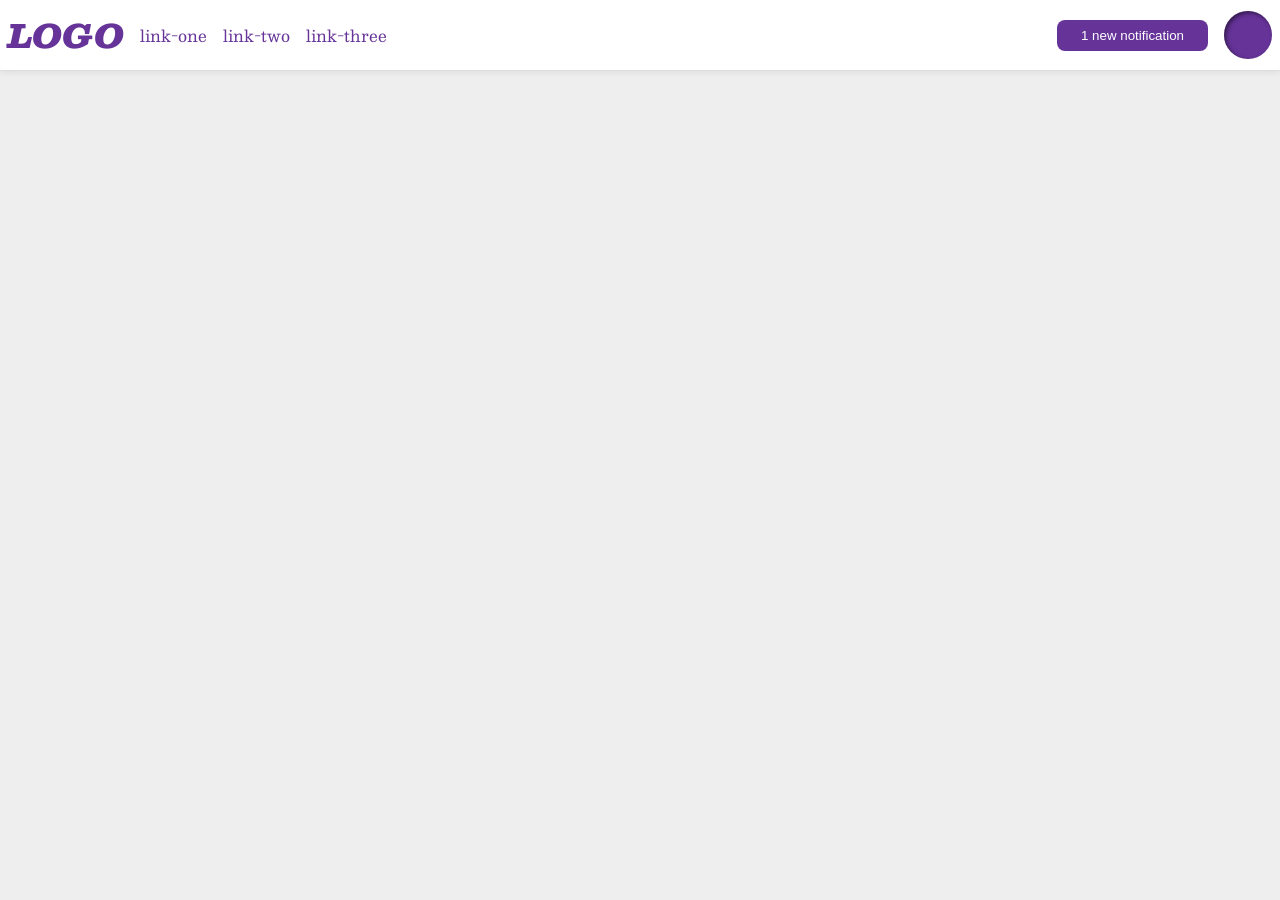
<file: foundations/flex/03-flex-header-2/index.html>
<!DOCTYPE html>
<html lang="en">
  <head>
    <meta charset="UTF-8">
    <meta http-equiv="X-UA-Compatible" content="IE=edge">
    <meta name="viewport" content="width=device-width, initial-scale=1.0">
    <title>Flex Header 2</title>
    <link rel="stylesheet" href="style.css">
  </head>
  <body>
    <div class="header">
      <div class="left">
        <div class="logo">
          LOGO
        </div>
        <ul class="links">
          <li><a href="https://google.com">link-one</a></li>
          <li><a href="https://google.com">link-two</a></li>
          <li><a href="https://google.com">link-three</a></li>
        </ul>
      </div>
      <div class="right">
        <button class="notifications">
          1 new notification
        </button>
        <div class="profile-image"></div>
      </div>
    </div>
  </body>
</html>
</file>
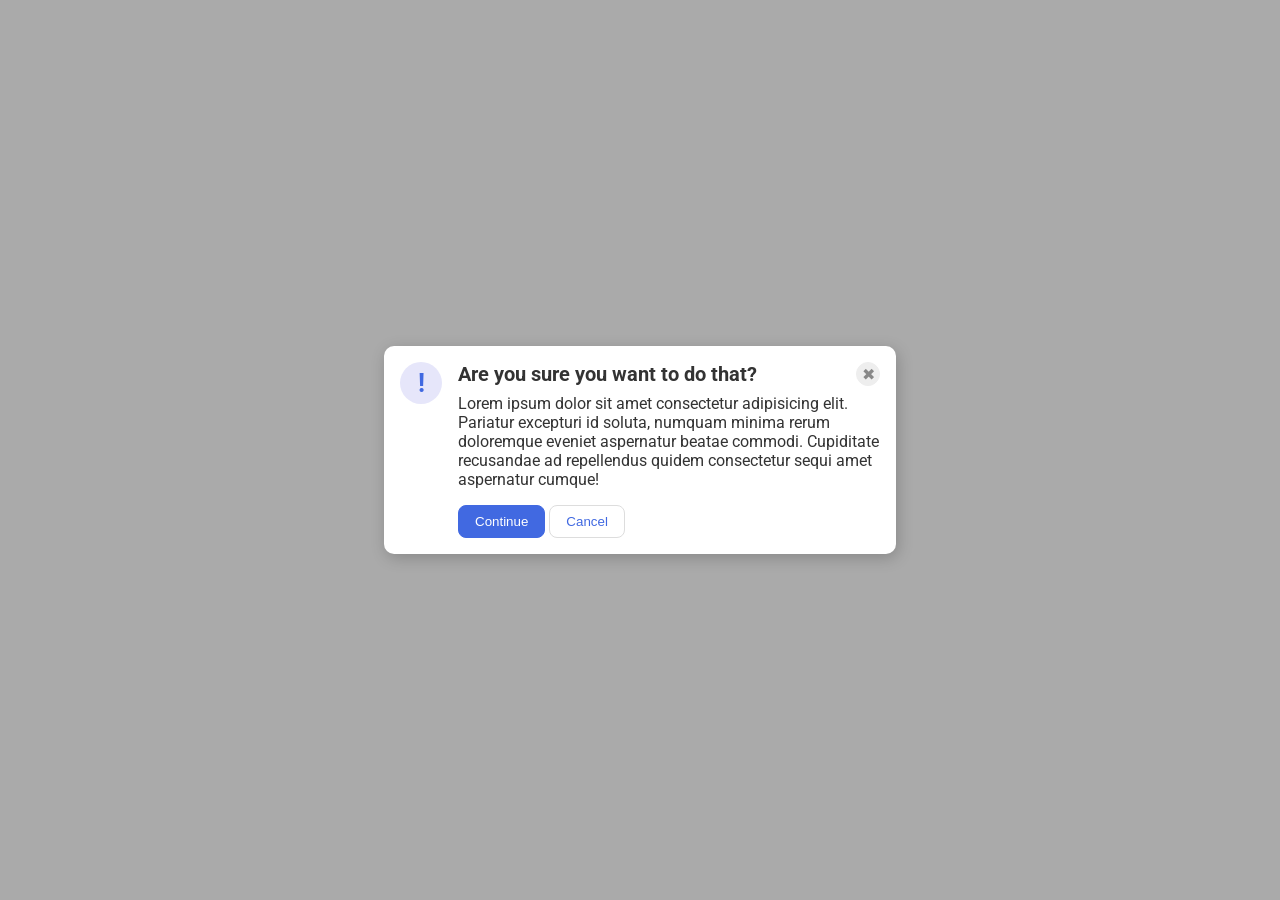
<file: foundations/flex/05-flex-modal/index.html>
<!DOCTYPE html>
<html lang="en">
  <head>
    <meta charset="UTF-8">
    <meta http-equiv="X-UA-Compatible" content="IE=edge">
    <meta name="viewport" content="width=device-width, initial-scale=1.0">
    <link rel="stylesheet" href="style.css">
    <title>Modal</title>
  </head>
  <body>
    <div class="modal">
      <div class="icon">!</div>
      <div class="container">
      <div class="header">Are you sure you want to do that?
        <button class="close-button">✖</button>
      </div>
      <div class="text">Lorem ipsum dolor sit amet consectetur adipisicing elit. Pariatur excepturi id soluta, numquam minima rerum doloremque eveniet aspernatur beatae commodi. Cupiditate recusandae ad repellendus quidem consectetur sequi amet aspernatur cumque!</div>
      <button class="continue">Continue</button>
      <button class="cancel">Cancel</button>
    </div>
  </body>
</html>
</file>
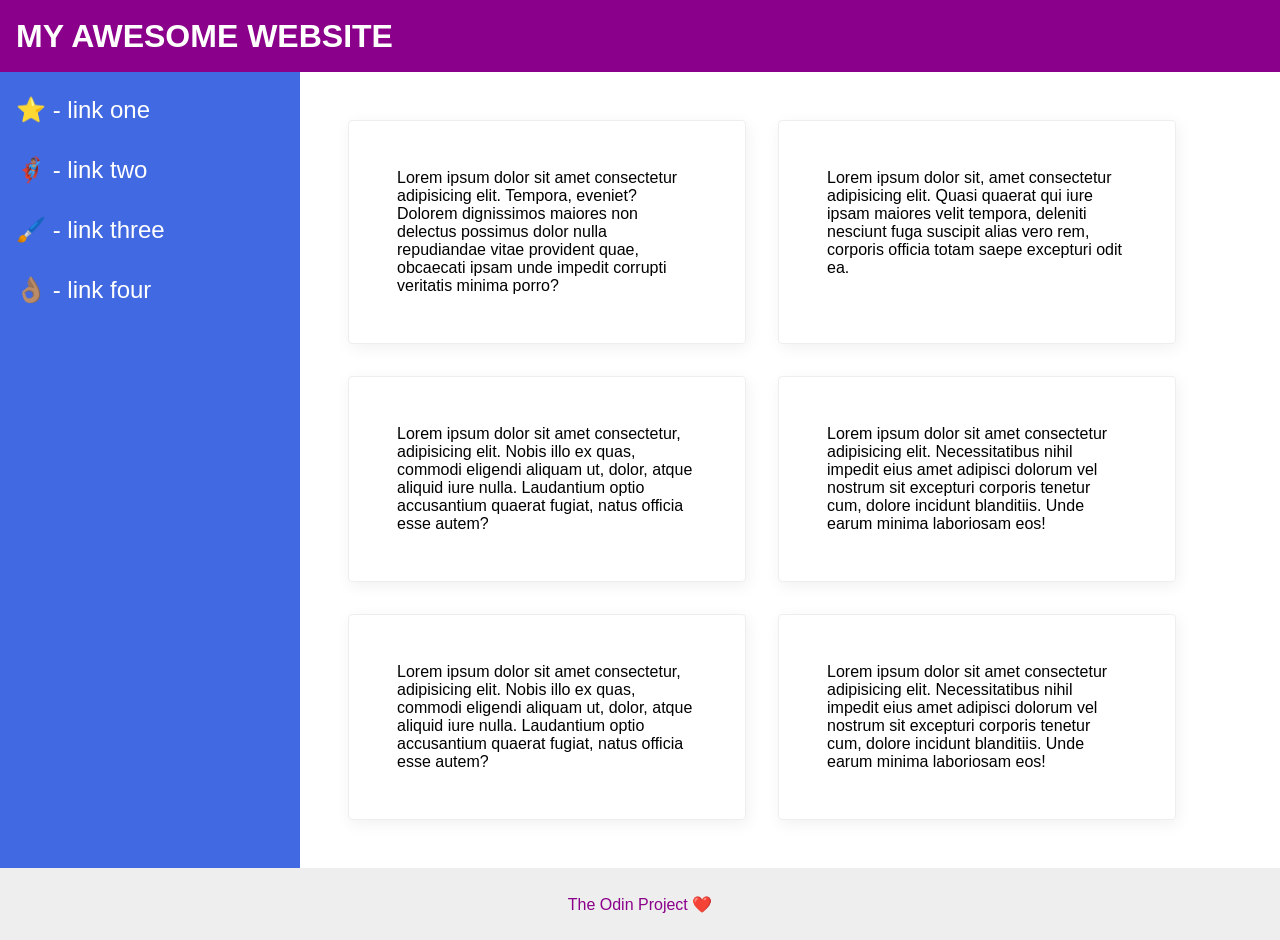
<file: foundations/flex/07-flex-layout-2/index.html>
<!DOCTYPE html>
<html lang="en">
  <head>
    <meta charset="UTF-8">
    <meta http-equiv="X-UA-Compatible" content="IE=edge">
    <meta name="viewport" content="width=device-width, initial-scale=1.0">
    <title>The Holy Grail</title>
    <link rel="stylesheet" href="style.css">
  </head>
  <body>
    <div class="header">
      MY AWESOME WEBSITE
    </div>
    <div class="content">
      <div class="sidebar">
        <ul>
          <li><a href="#">⭐ - link one</a></li>
          <li><a href="#">🦸🏽‍♂️ - link two</a></li>
          <li><a href="#">🖌️ - link three</a></li>
          <li><a href="#">👌🏽 - link four</a></li>
        </ul>
      </div>
      <div class="card-container">
        <div class="card">Lorem ipsum dolor sit amet consectetur adipisicing elit. Tempora, eveniet? Dolorem dignissimos maiores non delectus possimus dolor nulla repudiandae vitae provident quae, obcaecati ipsam unde impedit corrupti veritatis minima porro?</div>
        <div class="card">Lorem ipsum dolor sit, amet consectetur adipisicing elit. Quasi quaerat qui iure ipsam maiores velit tempora, deleniti nesciunt fuga suscipit alias vero rem, corporis officia totam saepe excepturi odit ea.</div>
        <div class="card">Lorem ipsum dolor sit amet consectetur, adipisicing elit. Nobis illo ex quas, commodi eligendi aliquam ut, dolor, atque aliquid iure nulla. Laudantium optio accusantium quaerat fugiat, natus officia esse autem?</div>
        <div class="card">Lorem ipsum dolor sit amet consectetur adipisicing elit. Necessitatibus nihil impedit eius amet adipisci dolorum vel nostrum sit excepturi corporis tenetur cum, dolore incidunt blanditiis. Unde earum minima laboriosam eos!</div>
        <div class="card">Lorem ipsum dolor sit amet consectetur, adipisicing elit. Nobis illo ex quas, commodi eligendi aliquam ut, dolor, atque aliquid iure nulla. Laudantium optio accusantium quaerat fugiat, natus officia esse autem?</div>
        <div class="card">Lorem ipsum dolor sit amet consectetur adipisicing elit. Necessitatibus nihil impedit eius amet adipisci dolorum vel nostrum sit excepturi corporis tenetur cum, dolore incidunt blanditiis. Unde earum minima laboriosam eos!</div>
      </div>
    </div>
    <div class="footer">
      The Odin Project ❤️
    </div>
  </body>
</html>
</file>
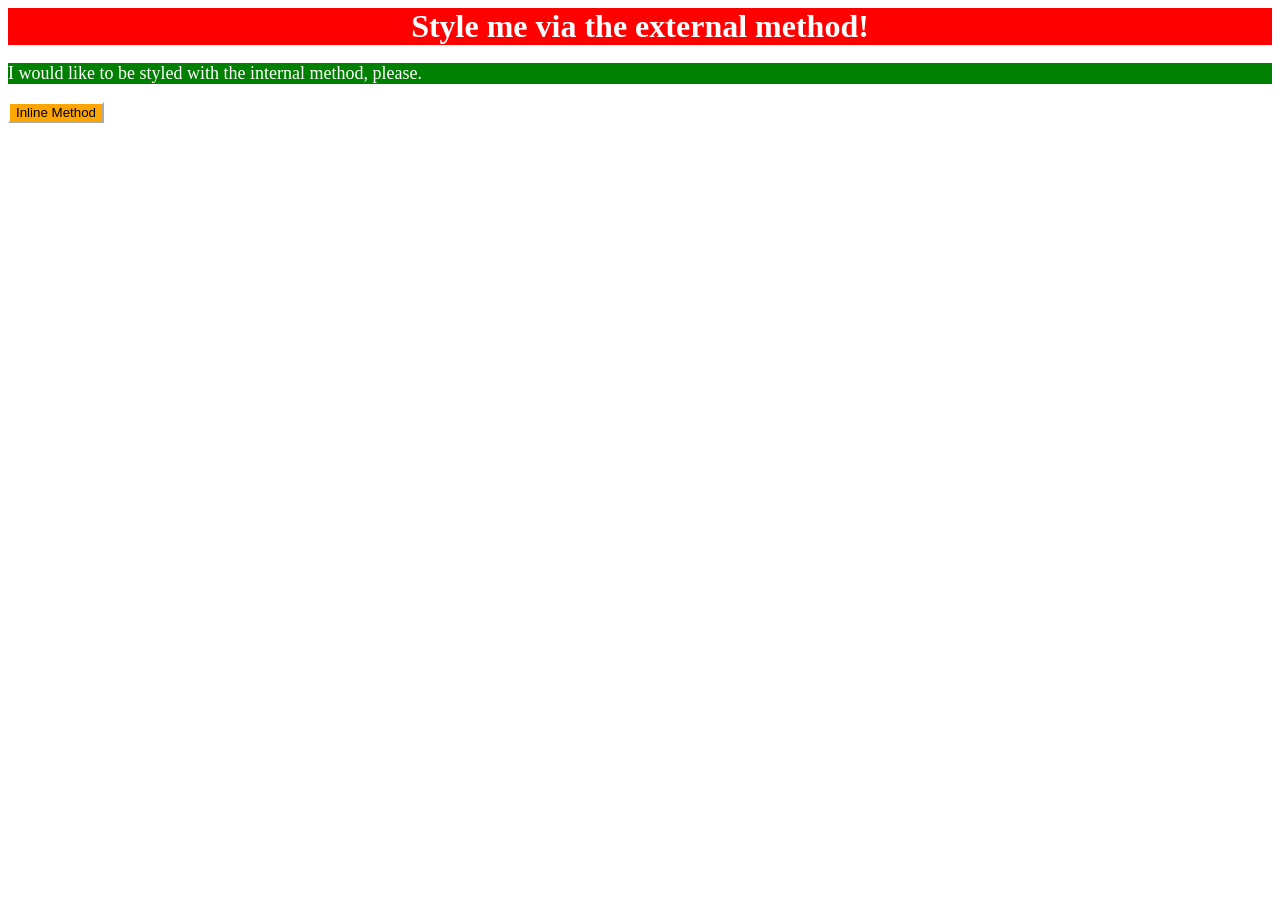
<file: foundations/intro-to-css/01-css-methods/index.html>
<!DOCTYPE html>
<html lang="en">
  <head>
    <style>
      p {
        color: white;
        background-color: green;
        font-size: 18px;
      }
    </style>
    <link rel="stylesheet" href="styles.css">
    <meta charset="UTF-8">
    <meta http-equiv="X-UA-Compatible" content="IE=edge">
    <meta name="viewport" content="width=device-width, initial-scale=1.0">
    <title>Methods for Adding CSS</title>
  </head>
  <body>
    <div>Style me via the external method!</div>
    <p>I would like to be styled with the internal method, please.</p>
    <button style="background-color: orange; border-color: white;">Inline Method</button>
  </body>
</html>
</file>
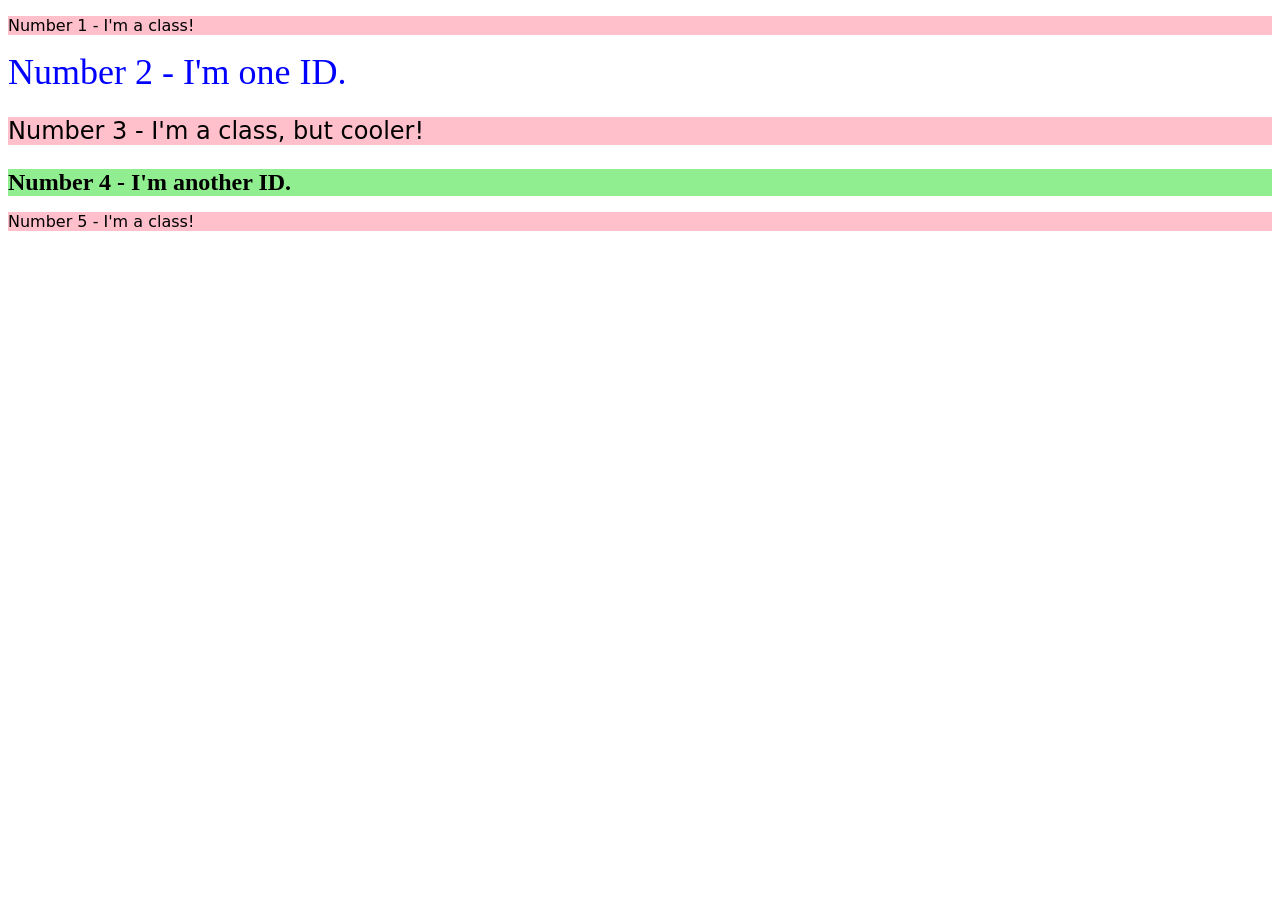
<file: foundations/intro-to-css/02-class-id-selectors/index.html>
<!DOCTYPE html>
<html lang="en">
  <head>
    <meta charset="UTF-8">
    <meta http-equiv="X-UA-Compatible" content="IE=edge">
    <meta name="viewport" content="width=device-width, initial-scale=1.0">
    <title>Class and ID Selectors</title>
    <link rel="stylesheet" href="style.css">
  </head>
  <body>
    <p class="odd">Number 1 - I'm a class!</p>
    <div id="second_element">Number 2 - I'm one ID.</div>
    <p class="odd adjust_font_size">Number 3 - I'm a class, but cooler!</p>
    <div id="fourth_element" class="adjust_font_size">Number 4 - I'm another ID.</div>
    <p class="odd">Number 5 - I'm a class!</p>
  </body>
</html>
</file>
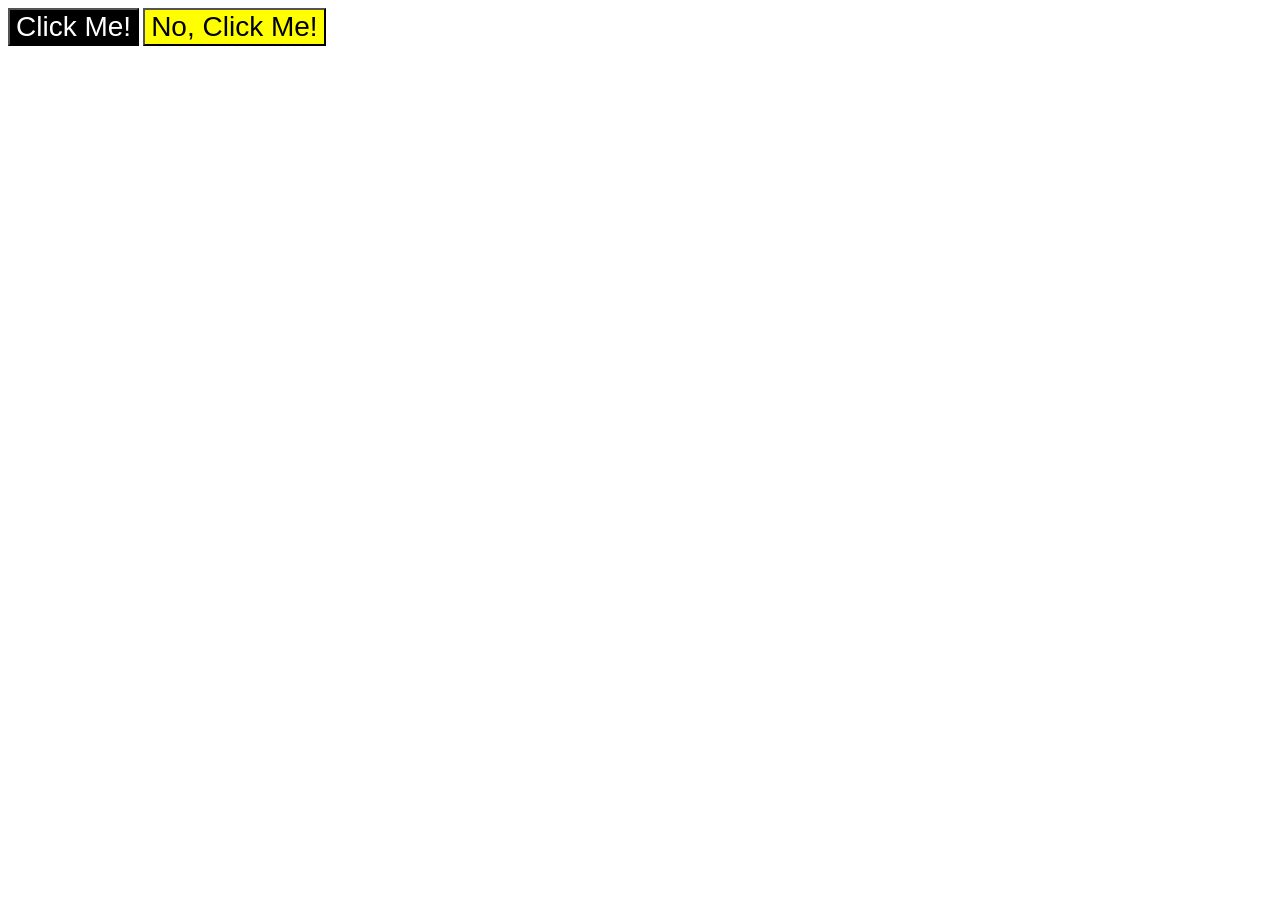
<file: foundations/intro-to-css/03-grouping-selectors/index.html>
<!DOCTYPE html>
<html lang="en">
  <head>
    <meta charset="UTF-8">
    <meta http-equiv="X-UA-Compatible" content="IE=edge">
    <meta name="viewport" content="width=device-width, initial-scale=1.0">
    <title>Grouping Selectors</title>
    <link rel="stylesheet" href="style.css">
  </head>
  <body>
    <button class="both first">Click Me!</button>
    <button class="both second">No, Click Me!</button>
  </body>
</html>
</file>
<file: foundations/flex/03-flex-header-2/style.css>
/* this is some magical font-importing.  
you'll learn about it later. */
@import url('https://fonts.googleapis.com/css2?family=Besley:ital,wght@0,400;1,900&display=swap');

body {
  margin: 0;
  background: #eee;
  font-family: Besley, serif;
}

.header {
  background: white;
  border-bottom: 1px solid #ddd;
  box-shadow: 0 0 8px rgba(0,0,0,.1);
  display: flex;
  padding: 8px;
  justify-content: space-between;
}

.profile-image {
  background: rebeccapurple;
  box-shadow: inset 2px 2px 4px rgba(0,0,0,.5);
  border-radius: 50%;
  width: 48px;
  height: 48px;
}

.logo {
  color: rebeccapurple;
  font-size: 32px;
  font-weight: 900;
  font-style: italic;
}

button {
  border: none;
  border-radius: 8px;
  background: rebeccapurple;
  color: white;
  padding: 8px 24px;
}

a {
  /* this removes the line under our links */
  text-decoration: none;
  color: rebeccapurple;
}

ul {
  list-style-type: none;
  display: flex;
  gap: 16px;
  padding: 0px;
  margin: 0px;
}

.left, .right {
  display: flex;
  align-items: center;
  gap: 16px
}
</file>
<file: foundations/flex/05-flex-modal/style.css>
@import url('https://fonts.googleapis.com/css2?family=Roboto:wght@400;700&display=swap');

html, body {
  height: 100%;
}

body {
  font-family: Roboto, sans-serif;
  margin: 0;
  background: #aaa;
  color: #333;
  /* I'll give you this one for free lol */
  display: flex;
  align-items: center;
  justify-content: center;
}

.header {
  font-weight: bold;
  display: flex;
  justify-content: space-between;
  align-items: center;
  font-size: 20px;
  margin-bottom: 8px;
}

.text {
  margin-bottom: 16px;
}

.modal {
  background: white;
  width: 480px;
  border-radius: 10px;
  box-shadow: 2px 4px 16px rgba(0,0,0,.2);
  display: flex;
  padding: 16px;
  gap: 16px
}

.icon {
  color: royalblue;
  font-size: 26px;
  font-weight: 700;
  background: lavender;
  width: 42px;
  height: 42px;
  border-radius: 50%;
  display: flex;
  align-items: center;
  justify-content: center;
  flex-shrink: 0;
}

.close-button {
  background: #eee;
  border-radius: 50%;
  color: #888;
  font-weight: 400;
  font-size: 16px;
  height: 24px;
  width: 24px;
  display: flex;
  align-items: center;
  justify-content: center;
  border: 1px solid #eee;
  padding: 0;
  flex-shrink: 0;
}

button {
  cursor: pointer;
  padding: 8px 16px;
  border-radius: 8px;
}

button.continue {
  background: royalblue;
  border: 1px solid royalblue;
  color: white;
}

button.cancel {
  background: white;
  border: 1px solid #ddd;
  color: royalblue;
}
</file>
<file: foundations/flex/07-flex-layout-2/style.css>
body {
  font-family: -apple-system, BlinkMacSystemFont, 'Segoe UI', Roboto, Oxygen, Ubuntu, Cantarell, 'Open Sans', 'Helvetica Neue', sans-serif;
  margin: 0;
  min-height: 100vh;
  display: flex;
  flex-direction: column;
}

.header {
  display: flex;
  height: 72px;
  background: darkmagenta;
  color: white;
  font-size: 32px;
  font-weight: 900;
  align-items: center;
  padding: 0 16px;
}

.footer {
  height: 72px;
  background: #eee;
  color: darkmagenta;

  display: flex;
  justify-content: center;
  align-items: center;
}

.content {
  display: flex;
  flex: 1;
}

.sidebar {
  width: 300px;
  background: royalblue;
  box-sizing: border-box;
  flex-shrink: 0;
  font-size: 24px;
  color: white;
}

a {
  text-decoration: none;
  color: inherit;
}

ul {
  list-style-type: none;
  display: flex;
  flex-direction: column;
  padding-left: 16px;
  gap: 16px
}

li {
  margin-bottom: 16px;
}

.card-container {
  display: flex;
  flex-wrap: wrap;
  padding: 48px;
  gap: 32px;
}

.card {
  border: 1px solid #eee;
  box-shadow: 2px 4px 16px rgba(0,0,0,.06);
  border-radius: 4px;
  width: 300px;
  padding: 48px;
}
</file>
<file: foundations/intro-to-css/01-css-methods/styles.css>
div {
    color: white;
    background-color: red;
    text-align: center;
    font-size: 32px;
    font-weight: bold;
}
</file>
<file: foundations/intro-to-css/02-class-id-selectors/style.css>
/* Add CSS Styling */
.odd {
    background-color: pink;
    font-family: Verdana, 'DejaVu Sans', 'sans-serif';
}

.adjust_font_size {
    font-size: 24px;
}

#second_element {
    color: blue;
    font-size: 36px;
}

#fourth_element {
    background-color: lightgreen;
    font-weight: bold;
}
</file>
<file: foundations/intro-to-css/03-grouping-selectors/style.css>
/* Add CSS Styling */
.both {
    font-size: 28px;
    font-family: Helvetica, 'Times New Roman', sans-serif;
}

.first {
    background-color: black;
    color: white;
}

.second {
    background-color: yellow;
    
}
</file>
